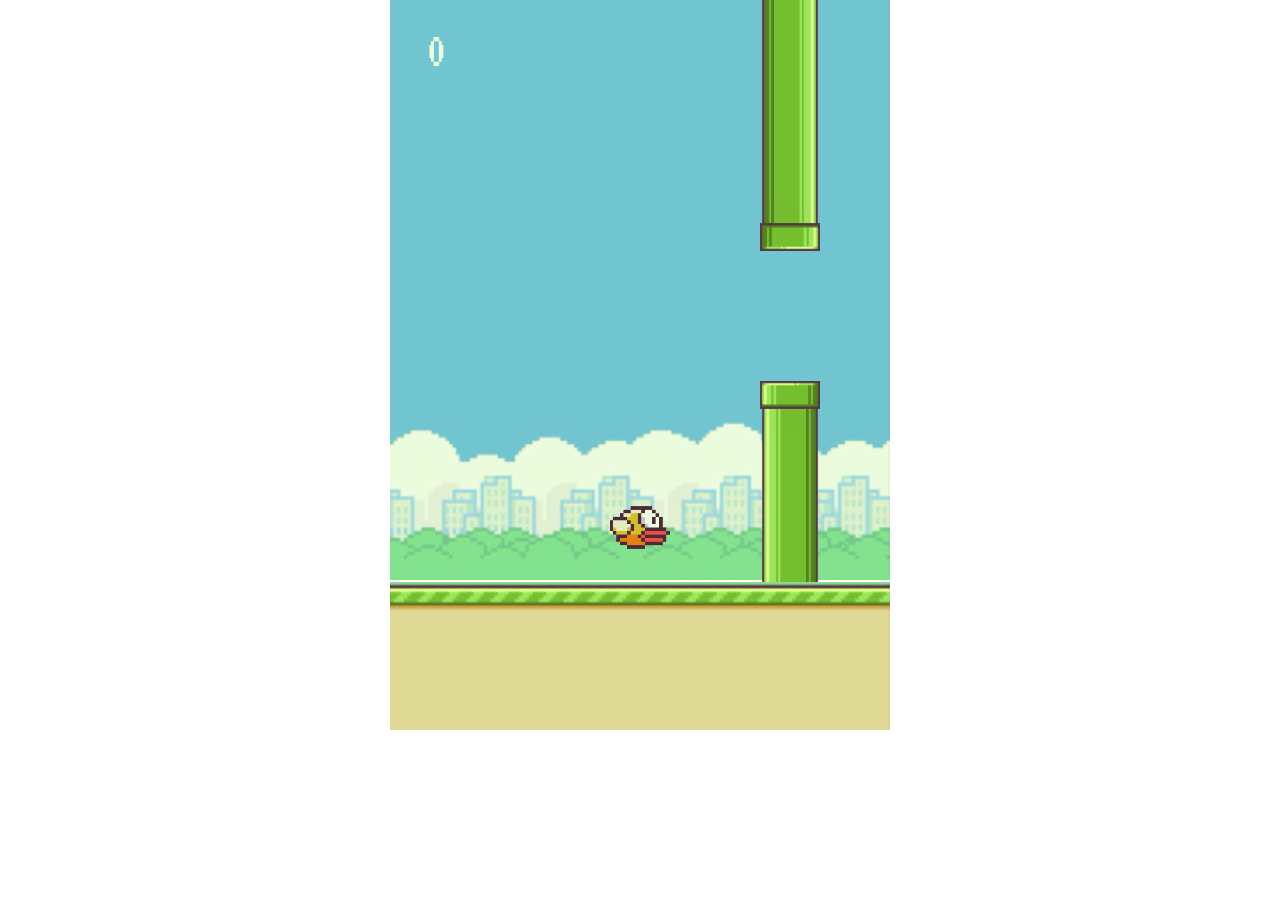
<file: index.html>
<!DOCTYPE html>
<html lang="en">
    <head>
        <meta charset="UTF-8">
        <meta http-equiv="X-UA-Compatible" content="IE=edge">
        <meta name="viewport" content="width=device-width, initial-scale=1.0">
        <link rel="preconnect" href="https://fonts.googleapis.com">
        <link rel="preconnect" href="https://fonts.gstatic.com" crossorigin>
        <link href="https://fonts.googleapis.com/css2?family=VT323&display=swap" rel="stylesheet">
        <link rel="stylesheet" href="style.css">
        <title>Flappy Bird</title>
    </head>
    <body>
        <div class="game-container">
            <div class="border-left"></div>
            <div class="border-right"></div>
            <div class="score">0</div>
            <div class="sky">
                <div class="bird"></div>
            </div>
            <div class="ground"></div>
            <div class="gameOver">Game Over!
                <button class="tryAgain">Try Again</button>
            </div>
        </div>

        <script src="index.js" type="module"></script>
    </body>
</html>
</file>
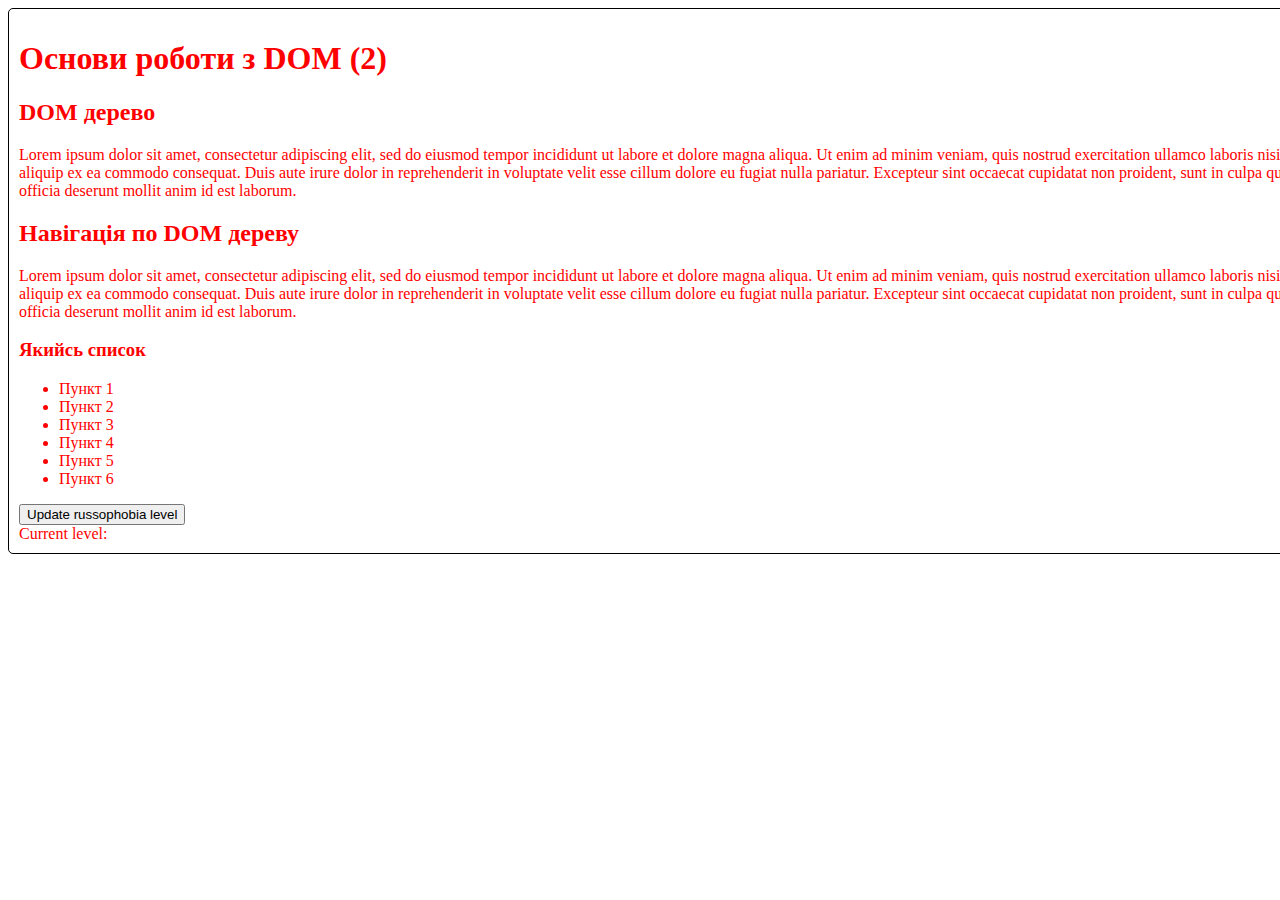
<file: hw-5.html>
<!DOCTYPE html>
<html>
	<head>
		<meta charset="utf-8">
		<meta name="viewport" content="width=device-width, initial-scale=1">
		<title>webinar 10</title>
	</head>
	<body STYLE="padding: 10px; color: red; border: 1px solid black; border-radius: 5px; width: 100%">
		<h1>Основи роботи з DOM (2)</h1>
		<section class='firstSection'>
			<h2>DOM дерево</h2>
			<p>Lorem ipsum dolor sit amet, consectetur adipiscing elit, sed do eiusmod tempor incididunt ut labore et dolore magna aliqua. Ut enim ad minim veniam, quis nostrud exercitation ullamco laboris nisi ut aliquip ex ea commodo consequat. Duis aute irure dolor in reprehenderit in voluptate velit esse cillum dolore eu fugiat nulla pariatur. Excepteur sint occaecat cupidatat non proident, sunt in culpa qui officia deserunt mollit anim id est laborum.</p>
		</section>
		<div>
			<h2 id="headerTwo">Навігація по DOM дереву</h2>
			<p class="text">Lorem ipsum dolor sit amet, consectetur adipiscing elit, sed do eiusmod tempor incididunt ut labore et dolore magna aliqua. Ut enim ad minim veniam, quis nostrud exercitation ullamco laboris nisi ut aliquip ex ea commodo consequat. Duis aute irure dolor in reprehenderit in voluptate velit esse cillum dolore eu fugiat nulla pariatur. Excepteur sint occaecat cupidatat non proident, sunt in culpa qui officia deserunt mollit anim id est laborum.</p>
			<h3>Якийсь список</h3>
			<ul>
			    <li class="text">Пункт 1</li>
			    <li>Пункт 2</li>
			    <li>Пункт 3</li>
			    <li class="text">Пункт 4</li>
			    <li>Пункт 5</li>
			    <li class="text">Пункт 6</li>
		  	</ul>
		  	<button class="redBtn">Update russophobia level</button>
			<div class="hatredLevelBlock">
				<label class="hatredLevelLabel">Current level:</label>
				<span class="hatredLevelCounter"></span>
			</div>
		</div>
		<script src="hw-5.js"></script>
	</body>
</html>
</file>
<file: style.css>
* {
    box-sizing: border-box;
    margin: 0;
    padding: 0;
}

.game-container {
    font-family: 'VT323', monospace;
    width: 500px;
    height: 730px;
    position: absolute;
    transform: translate(-50%, 0);
    left: 50%;
}

.border-left, .border-right {
    position: absolute;
    z-index: +1;
    width: 60px;
    height: 730px;
    background-color: white;
    top: 0;
}

.border-left {
    left: -60px;
}

.border-right {
    right: -60px;
}

.sky {
    background-image: url('img/fb-game-background.png');
    width: 500px;
    height: 580px;
    position: absolute;
}

.ground {
    background-image: url('img/bottom-background.png');
    width: 500px;
    height: 150px;
    position: absolute;
    top: 580px;
    z-index: +1;
}

.bird {
    background-image: url('img/flappy-bird.png');
    position: absolute;
    width: 60px;
    height: 45px;
}

.obstacle {
    background-image: url('img/flappybird-pipe.png');
    width: 60px;
    height: 300px;
    position: absolute;
}

.topObstacle {
    background-image: url('img/flappybird-pipe.png');
    transform: rotate(180deg);
    width: 60px;
    height: 300px;
    position: absolute;
}

.gameOver {
    display: none;
    position: absolute;
    font-size: 52px;
    color: #ebfcdc;
    transform: translate(-50%, -50%);
    top: 50%;
    left: 50%;
    z-index: +1;
    flex-direction: column;
}

.tryAgain {
    font-family: 'VT323', monospace;
    background: none;
    cursor: pointer;
    border: none;
    font-size: 48px;
    color: #ebfcdc;
}

.tryAgain:hover {
    color: #dcdb93;
}

.score {
    position: absolute;
    font-size: 52px;
    color: #ebfcdc;
    z-index: +1;
    left: 36px;
    top: 24px;
}
</file>
